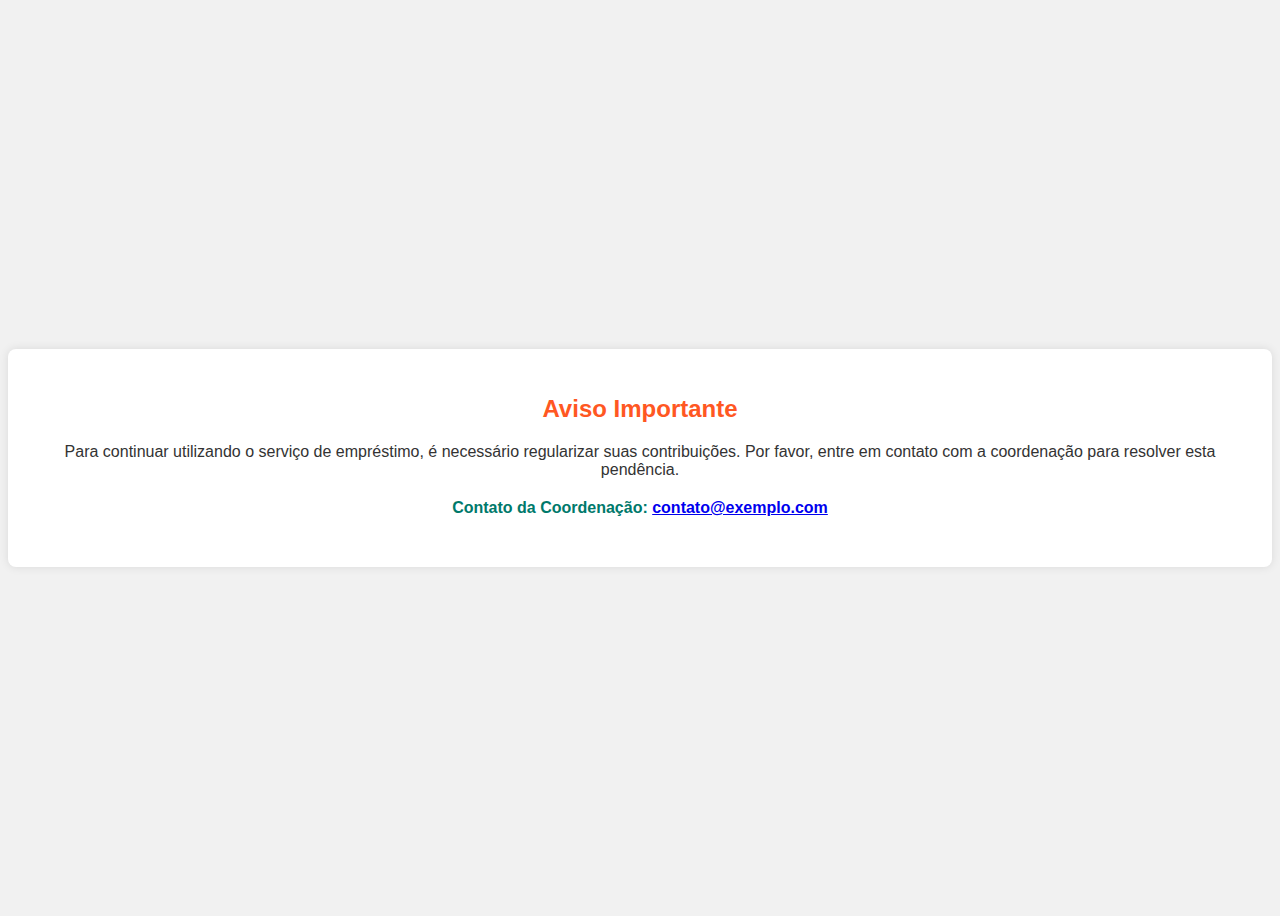
<file: aviso.html>
<!DOCTYPE html>
<html lang="pt-br">
<head>
    <meta charset="UTF-8">
    <meta name="viewport" content="width=device-width, initial-scale=1.0">
    <title>Aviso de Contribuição</title>
    <style>
        body {
            font-family: Arial, sans-serif;
            display: flex;
            justify-content: center;
            align-items: center;
            height: 100vh;
            background-color: #f1f1f1;
            margin: 30;
        }
        .container {
            text-align: center;
            padding: 30px;
            background-color: #fff;
            border-radius: 8px;
            box-shadow: 0 0 10px rgba(0, 0, 0, 0.1);
        }
        h1 {
            color: #ff5722;
            font-size: 24px;
            margin-bottom: 20px;
        }
        p {
            color: #333;
            font-size: 16px;
            margin-bottom: 20px;
        }
        .contact-info {
            font-weight: bold;
            color: #00796b;
        }
    </style>
</head>
<body>
    <div class="container">
        <h1>Aviso Importante</h1>
        <p>
            Para continuar utilizando o serviço de empréstimo, é necessário regularizar suas contribuições. 
            Por favor, entre em contato com a coordenação para resolver esta pendência.
        </p>
        <p class="contact-info">
            Contato da Coordenação: <a href="mailto:contato@exemplo.com">contato@exemplo.com</a>
        </p>
    </div>
</body>
</html>
</file>
